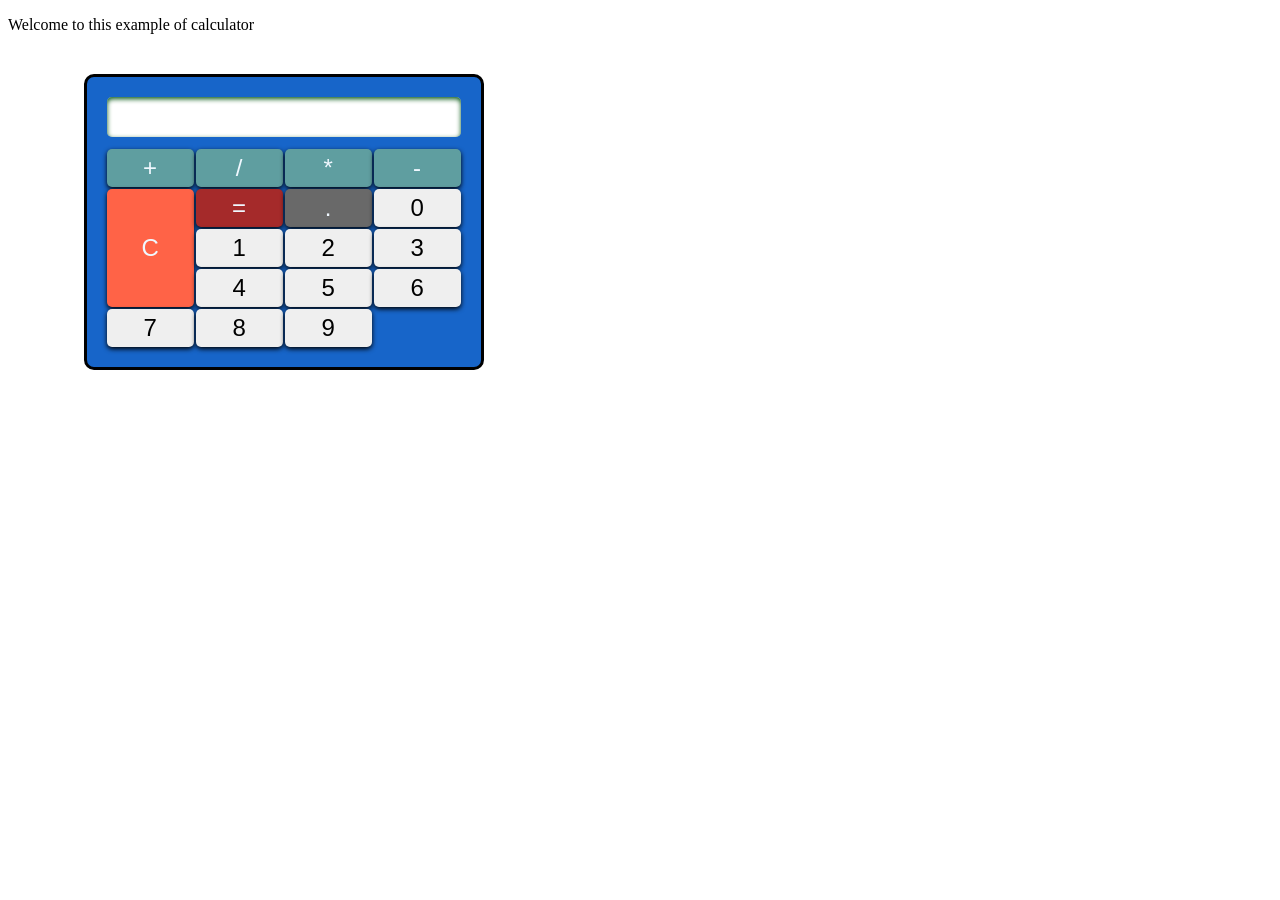
<file: index.html>
<!DOCTYPE HTML>
<html>
  <head>
    <title>Hello</title>
  </head>
  <link href="style.css" rel="stylesheet"/>
  <body>
    <p >Welcome to this example of calculator</p>
    <div>
      <div class="calculator">
        <input type="text" id="result" />
        <div class="buttons">
          
          <button class="operator">+</button>
          <button class="operator">/</button>
          <button class="operator">*</button>
          <button class="operator">-</button>
          <button class="clear">C</button> 
          <button class="equals">=</button>
          <button class="decimal">.</button>
          <button class="number">0</button>
          <button class="number">1</button>
          <button class="number">2</button>
          <button class="number">3</button>
          <button class="number">4</button>
          <button class="number">5</button>
          <button class="number">6</button>
          <button class="number">7</button>
          <button class="number">8</button>
          <button class="number">9</button>
        </div>  

        
      </div>

    </div>

  <script src="index.js"></script>
  </body>
</html>
</file>
<file: style.css>
*{
    box-sizing: border-box;
    margin: 6;
}
/* <div class="calculator"> */
.calculator{
    background-color: rgb(23,101,201);
    max-width: 400px;
    margin: 2cm;
    padding: 20px;
    border: solid 3px #000;
    box-shadow: 0px 2px 5px rgba(0, 0, 0, 0,3);
    border-radius: 10px;
    margin-top: 40px;
}
/*  <input type="text" id="result"> */
#result{
    width: 100%;
    padding: 10px;
    margin-bottom: 2px;
    font-size: 17px;
    border: none;
    box-shadow: 0px 2px 5px rgb(9, 89, 22)
    inset;
    border-radius: 5px;


}
/*<div class="buttons">*/
.buttons{
    display: grid;
    grid-template-columns: repeat(4,1fr);
    grid-gap:2px;
    margin-top: 10px;

}
/*<button class="clear">C</button> */
button{
    padding: 5px;
    font-size: 24px;
    border: 2px;
    box-shadow: 0px 2px 5px #000;
    border-radius: 5px;
    cursor: pointer;
    transition: background-color 0.3 ease;
} 

.clear{

    background-color: tomato;
    color: aliceblue;
    grid-row: span 3;

}

.operator{
    background-color: cadetblue;
    color: aliceblue;
}


.equals{
    background-color: brown;
    color: aliceblue;
}

.decimal{
    background-color: dimgray;
    color: aliceblue;
}
</file>
